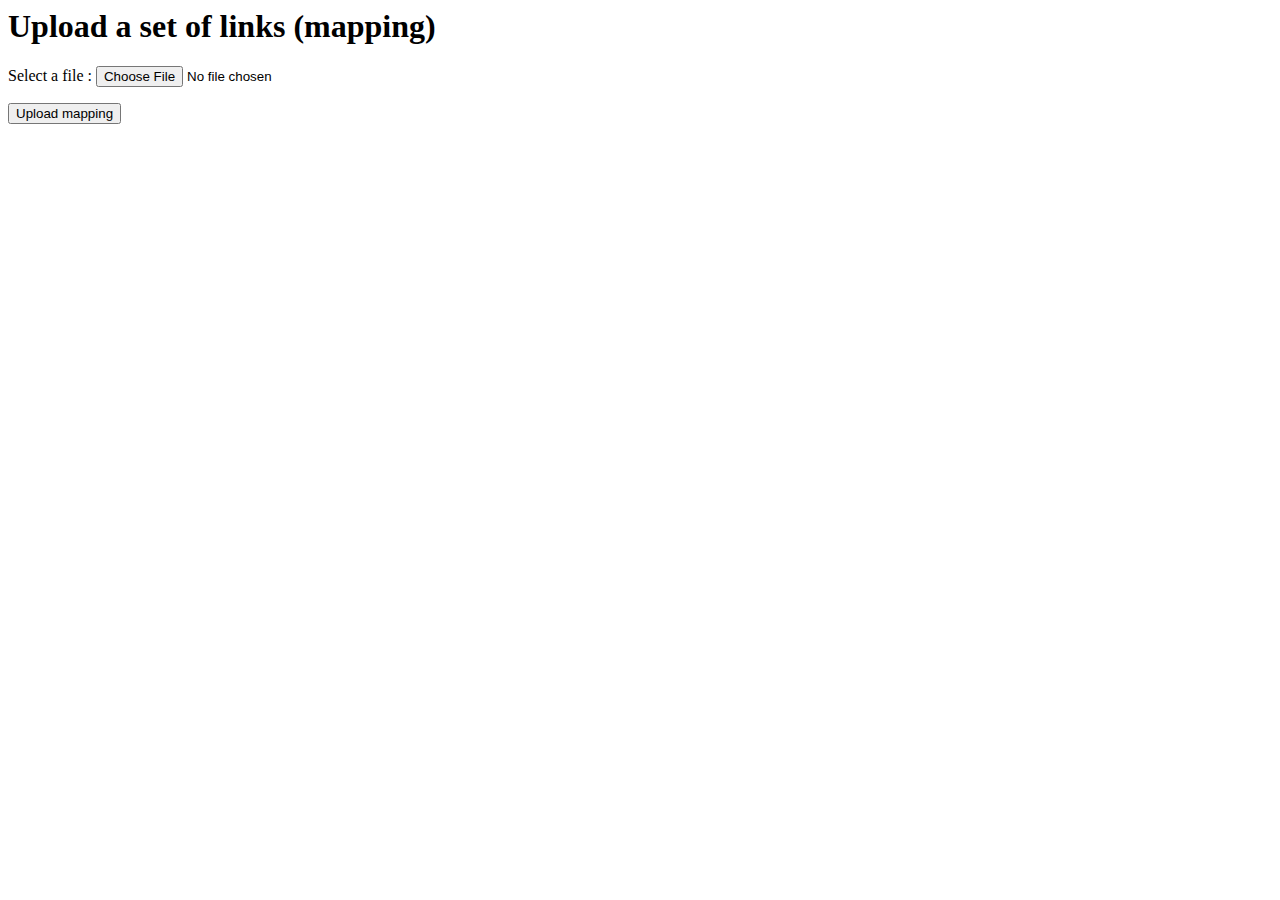
<file: src/main/webapp/FileUpload.html>
<html>
<body>
	<h1>Upload a set of links (mapping)</h1>
 
	<form action="rest/file/upload" method="post" enctype="multipart/form-data">
 
	   <p>
		Select a file : <input type="file" name="file" size="45" />
	   </p>
 
	   <input type="submit" value="Upload mapping" />
	</form>
 
</body>
</html>
</file>
